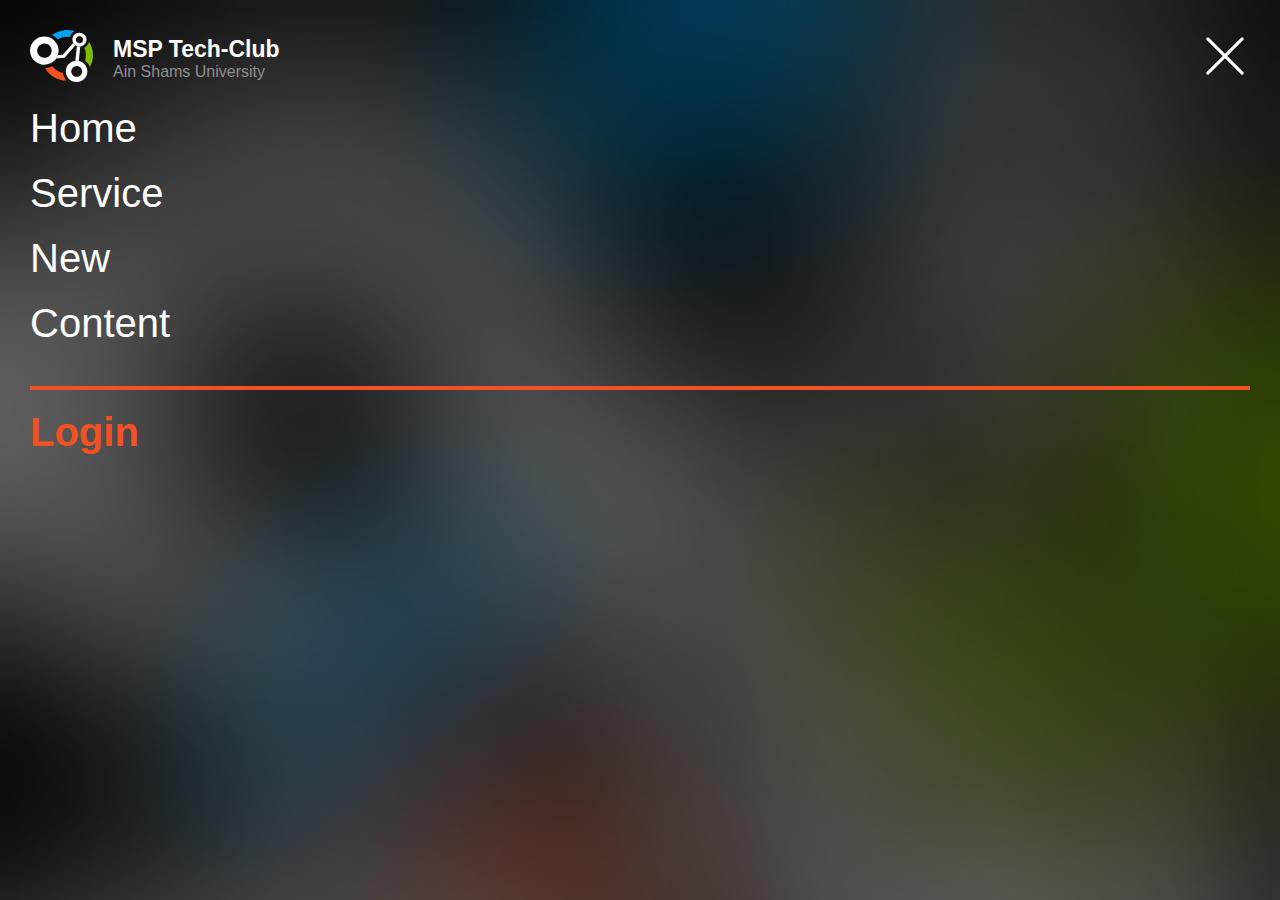
<file: HTML/mobilemenu.html>
<!DOCTYPE html>
<html lang="en">
<head>
    
    <!--META-->
    <meta charset="UTF-8">
    <meta http-equiv="X-UA-Compatible" content="IE=edge">
    <meta name="viewport" content="width=device-width, initial-scale=1.0">
    
    <!--CSS FILE LINK-->
    <link rel="stylesheet" href="../CSS/mobilemenu.css">
    
    <!--FAVICON-->
    <link rel="shortcut icon" href="../images/favicon.png" type="image/x-icon">
    
    <!--TITLE-->
    <title>Mobile menu</title>

</head>
<body>
    <nav>
        <div class="header">
            <div class="nav">
                <div>
                    <img class="logo" src="../images/MSP_Logo/MSP_small_logo.svg" alt="logo">
                </div>
                <div class="name">
                    <h2>MSP Tech-Club</h2>
                    <p>Ain Shams University</p>
                </div>
            </div>
            <a href="../index.html">
                <svg class ="close"xmlns="http://www.w3.org/2000/svg" width="16" height="16" fill="currentColor" class="bi bi-x-lg" viewBox="0 0 16 16">
                    <path d="M2.146 2.854a.5.5 0 1 1 .708-.708L8 7.293l5.146-5.147a.5.5 0 0 1 .708.708L8.707 8l5.147 5.146a.5.5 0 0 1-.708.708L8 8.707l-5.146 5.147a.5.5 0 0 1-.708-.708L7.293 8 2.146 2.854Z"/>
                </svg>
            </a>
        </div>
        <div class="menu">
            <ul>
                <li>Home</li>
                <li>Service</li>
                <li>New</li>
                <li>Content</li>
            </ul>
        </div>
        <hr class="hr0">
        <div class="login">
            <span>Login</span>
        </div>
    </nav>
</body>
</html>
</file>
<file: CSS/mobilemenu.css>
* {
    margin: 0;
    padding: 0;
    box-sizing: border-box;
    font-family: Arial, Helvetica, sans-serif;
  }
  :root {
    --blurBG: url("../images/background_blur.png");
    --red: #f25123;
    --lightgrey: #8f8f8f;
    --white: white;
  }
  body {
    background-image: var(--blurBG);
    background-repeat: no-repeat;
    background-size: cover;
    height: 100vh;
  }
  nav {
    display: flex;
    flex-direction: column;
    padding: 30px;
    gap: 20px;
  }
  .header {
    display: flex;
    justify-content: space-between;
    align-items: center;
  }
  .close {
    fill: var(--white);
    width: 50px;
    height: 50px;
  }
  .close:hover {
    cursor: pointer;
    fill: var(--lightgrey);
  }
  .nav {
    display: flex;
    gap: 20px;
    align-items: center;
  }
  .logo {
    width: 63px;
  }
  h2 {
    color: var(--white);
    font-size: 23px;
  }
  p {
    color: var(--lightgrey);
  }
  .menu {
    display: flex;
    flex-direction: column;
  }
  ul {
    list-style: none;
    font-size: 40px;
  }
  ul li {
    padding-bottom: 20px;
    color: var(--white);
  }
  ul li:nth-child(1):hover {
    font-size: 50px;
    cursor: pointer;
  }
  ul li:nth-child(2):hover {
    font-size: 50px;
    cursor: pointer;
  }
  ul li:nth-child(3):hover {
    font-size: 50px;
    cursor: pointer;
  }
  ul li:nth-child(4):hover {
    font-size: 50px;
    cursor: pointer;
  }
  .hr0 {
    border: 2px solid var(--red);
    width: 100%;
  }
  .login {
    color: var(--red);
    font-size: 40px;
    font-weight: bold;
  }
  .login:hover {
    font-size: 50px;
    cursor: pointer;
  }
  @media screen and (max-width: 360px) {
    h2 {
      font-size: 17px;
    }
    p {
      font-size: 15px;
    }
    ul {
      font-size: 30px;
    }
    .login {
      font-size: 30px;
    }
    ul li:nth-child(1):hover {
      font-size: 40px;
    }
    ul li:nth-child(2):hover {
      font-size: 40px;
    }
    ul li:nth-child(3):hover {
      font-size: 40px;
    }
    ul li:nth-child(4):hover {
      font-size: 40px;
    }
    .login:hover {
      font-size: 40px;
      cursor: pointer;
    }
    
  }
  @media screen and (max-width: 336px) {
    nav {
      padding: 20px;
    }
    .close {
      fill: var(--white);
      width: 30px;
      height: 30px;
    }
    h2 {
      font-size: 18px;
    }
    ul {
      font-size: 30px;
    }
    ul {
      padding-top: 20px;
    }
    .login {
      font-size: 30px;
    }
    ul li:nth-child(1):hover {
      font-size: 40px;
    }
    ul li:nth-child(2):hover {
      font-size: 40px;
    }
    ul li:nth-child(3):hover {
      font-size: 40px;
    }
    ul li:nth-child(4):hover {
      font-size: 40px;
    }
    .login:hover {
      font-size: 40px;
      cursor: pointer;
    }
  }
  @media screen and (max-width: 316px) {
    .nav {
      gap: 7px;
    }
    h2 {
      font-size: 15px;
    }
    p {
      font-size: 12px;
    }
    ul {
      font-size: 20px;
    }
    .login {
      font-size: 20px;
    }
    .login {
      font-size: 20px;
    }
    ul li:nth-child(1):hover {
      font-size: 30px;
    }
    ul li:nth-child(2):hover {
      font-size: 30px;
    }
    ul li:nth-child(3):hover {
      font-size: 30px;
    }
    ul li:nth-child(4):hover {
      font-size: 30px;
    }
    .login:hover {
      font-size: 30px;
      cursor: pointer;
    }
  }
  @media screen and (max-width: 255px) {
    nav {
      gap: 20px;
    }
    .logo {
      width: 50px;
    }
    h2 {
      font-size: 15px;
    }
    p {
      font-size: 12px;
    }
    ul {
      padding-top: 2px;
    }
  }
  @media screen and (max-width: 237px) {
    h2 {
      font-size: 12px;
    }
    p {
      font-size: 10px;
    }
  }
</file>
